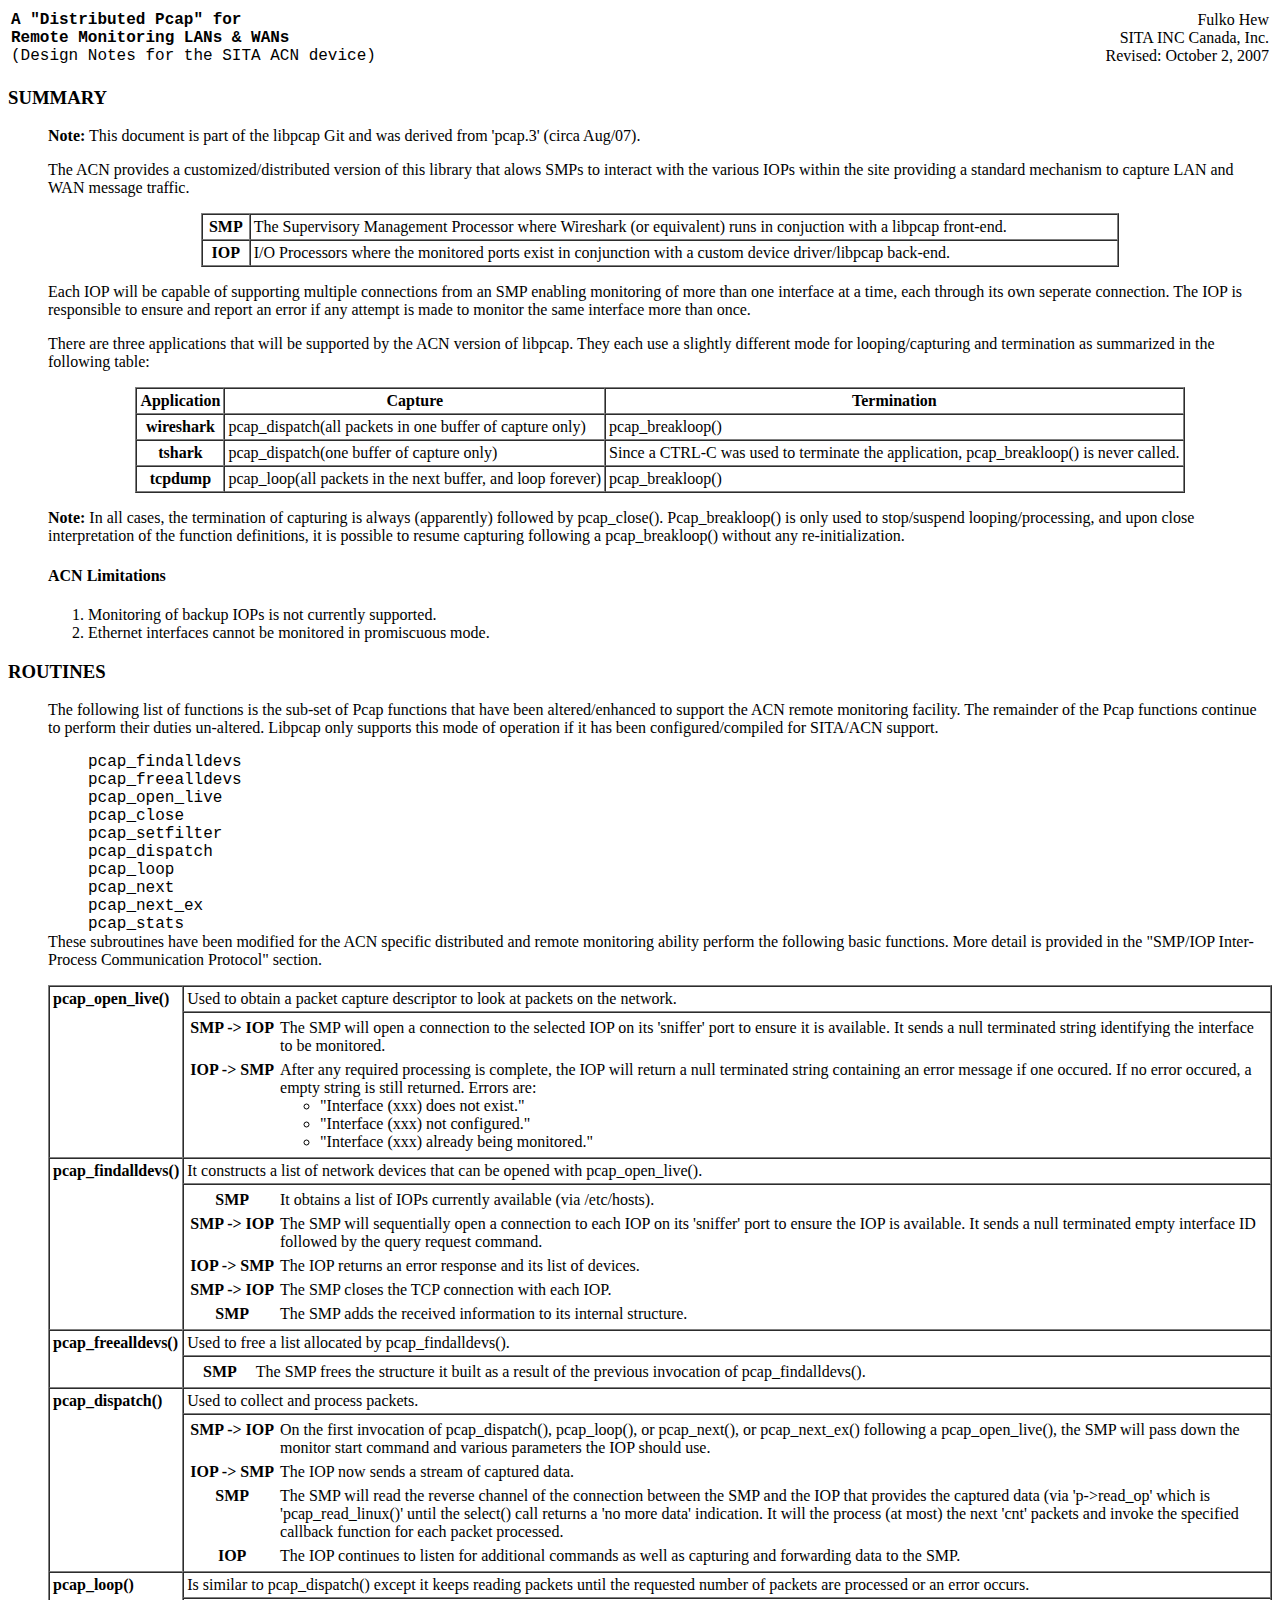
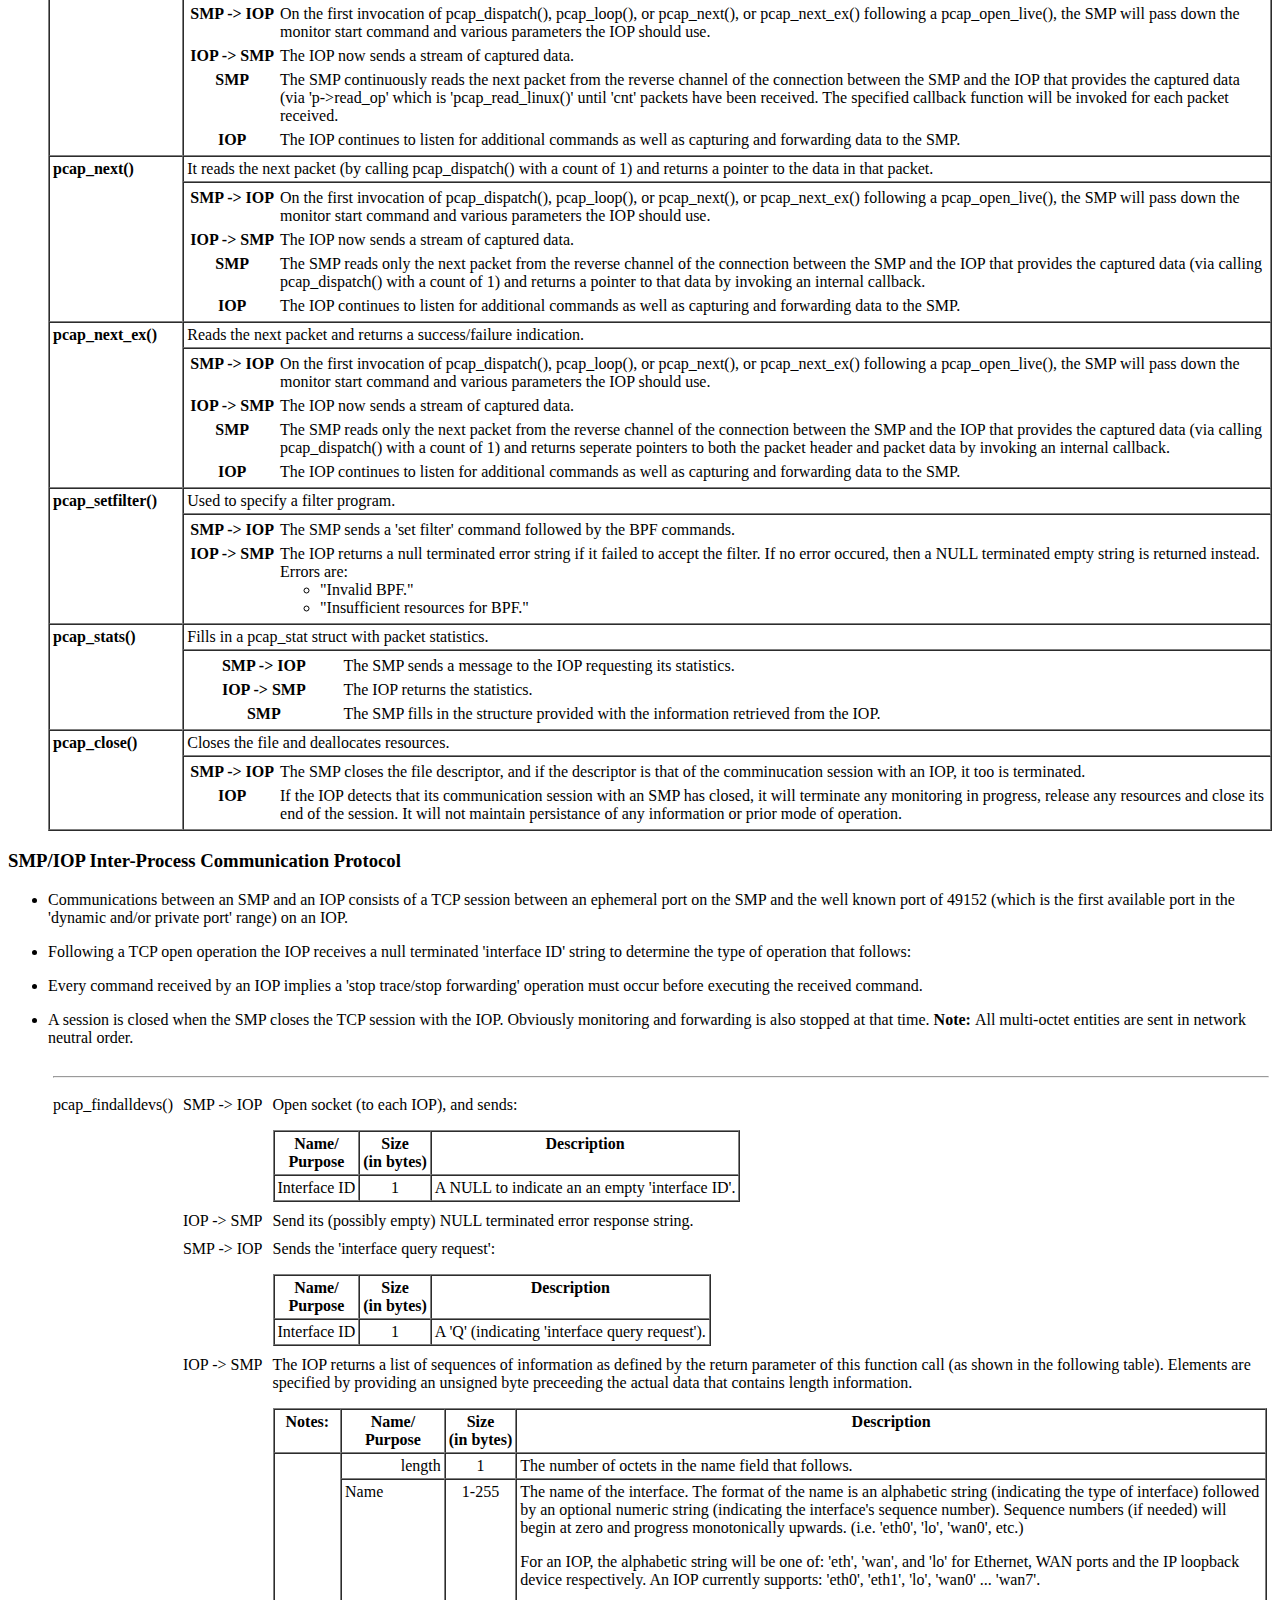
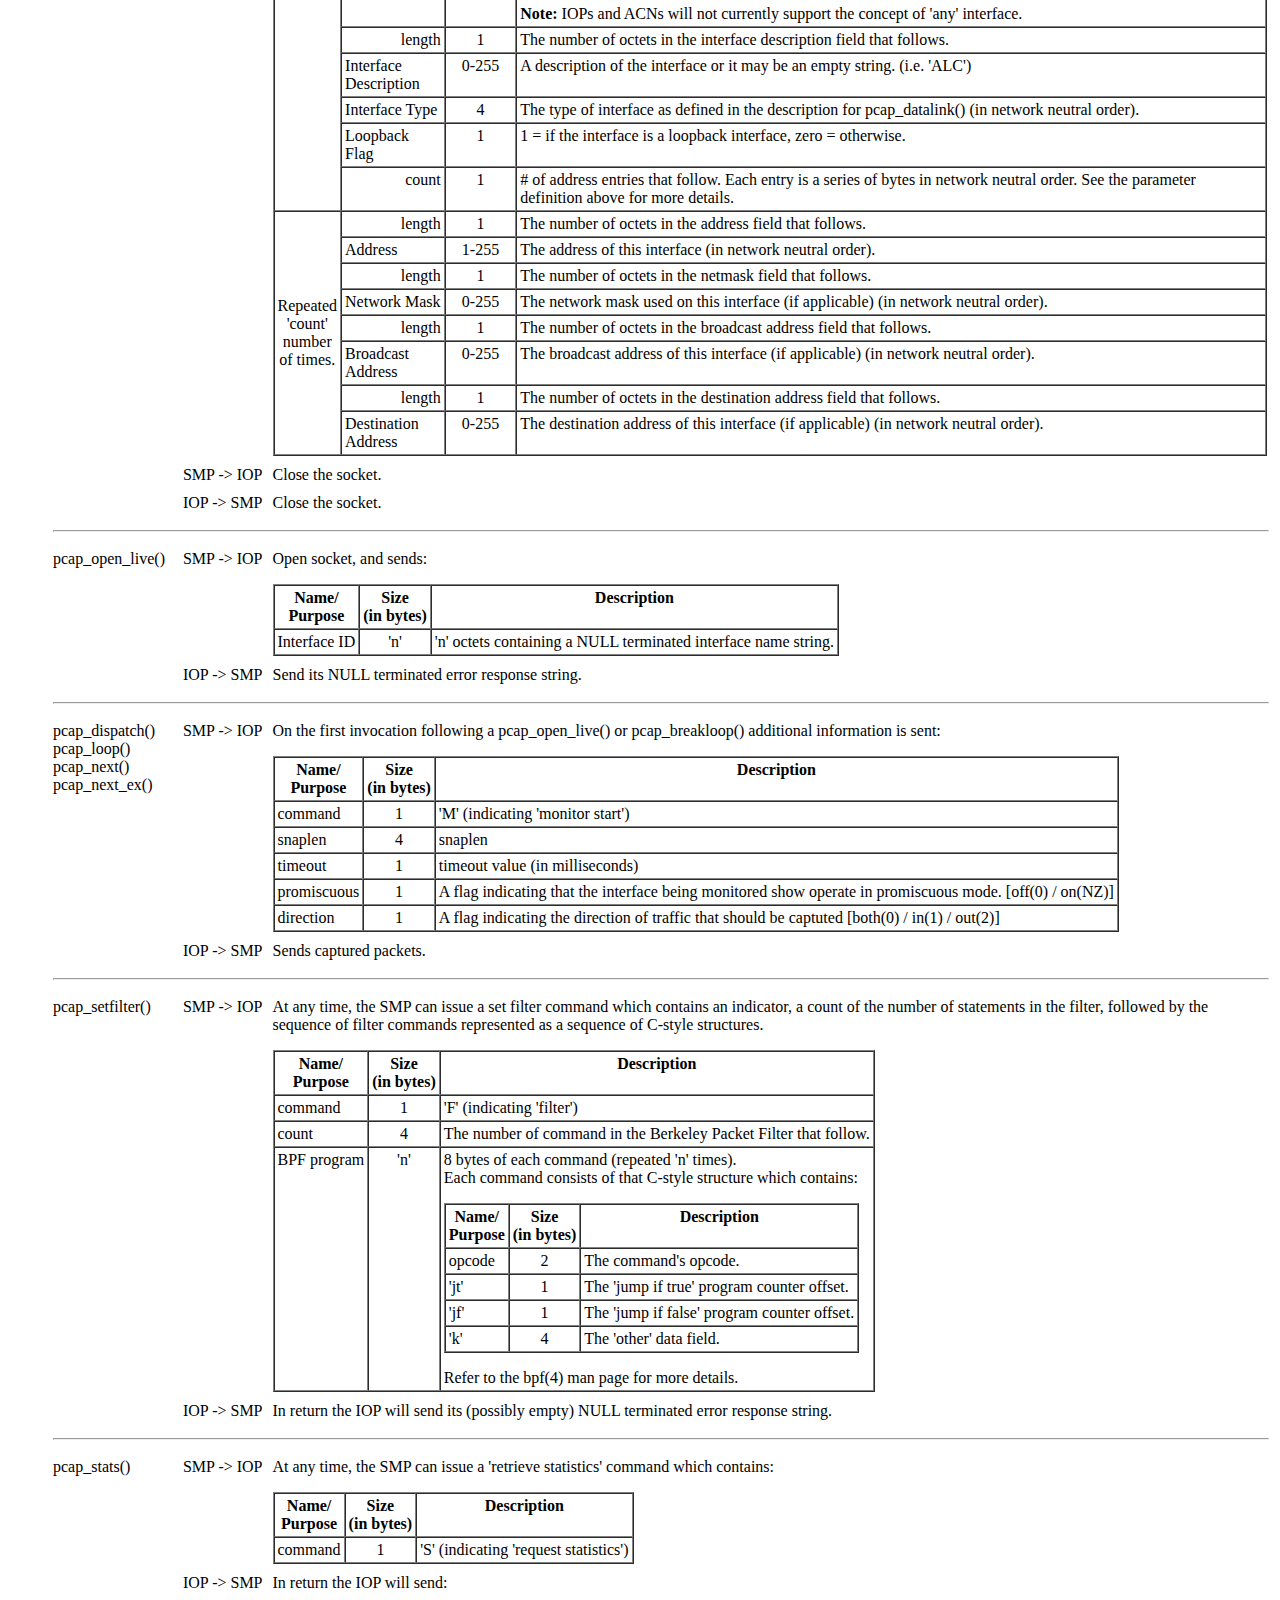
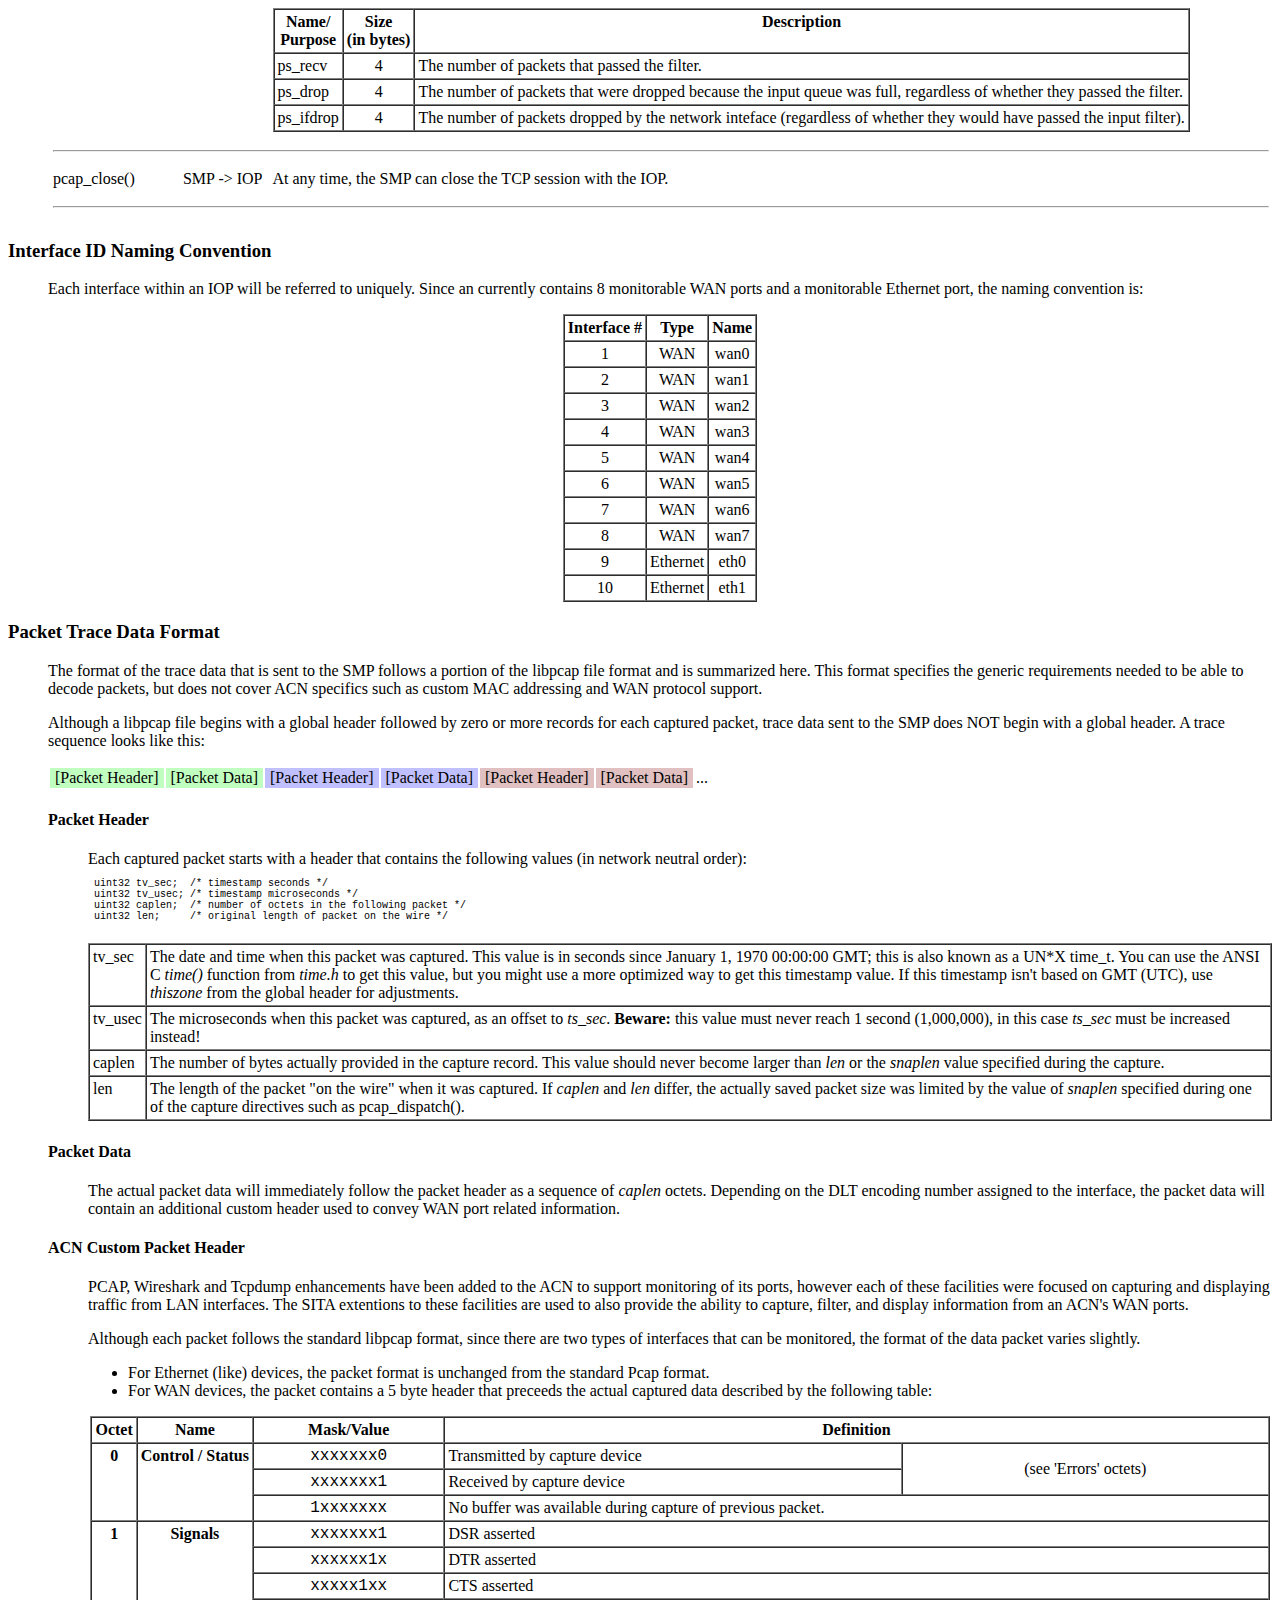
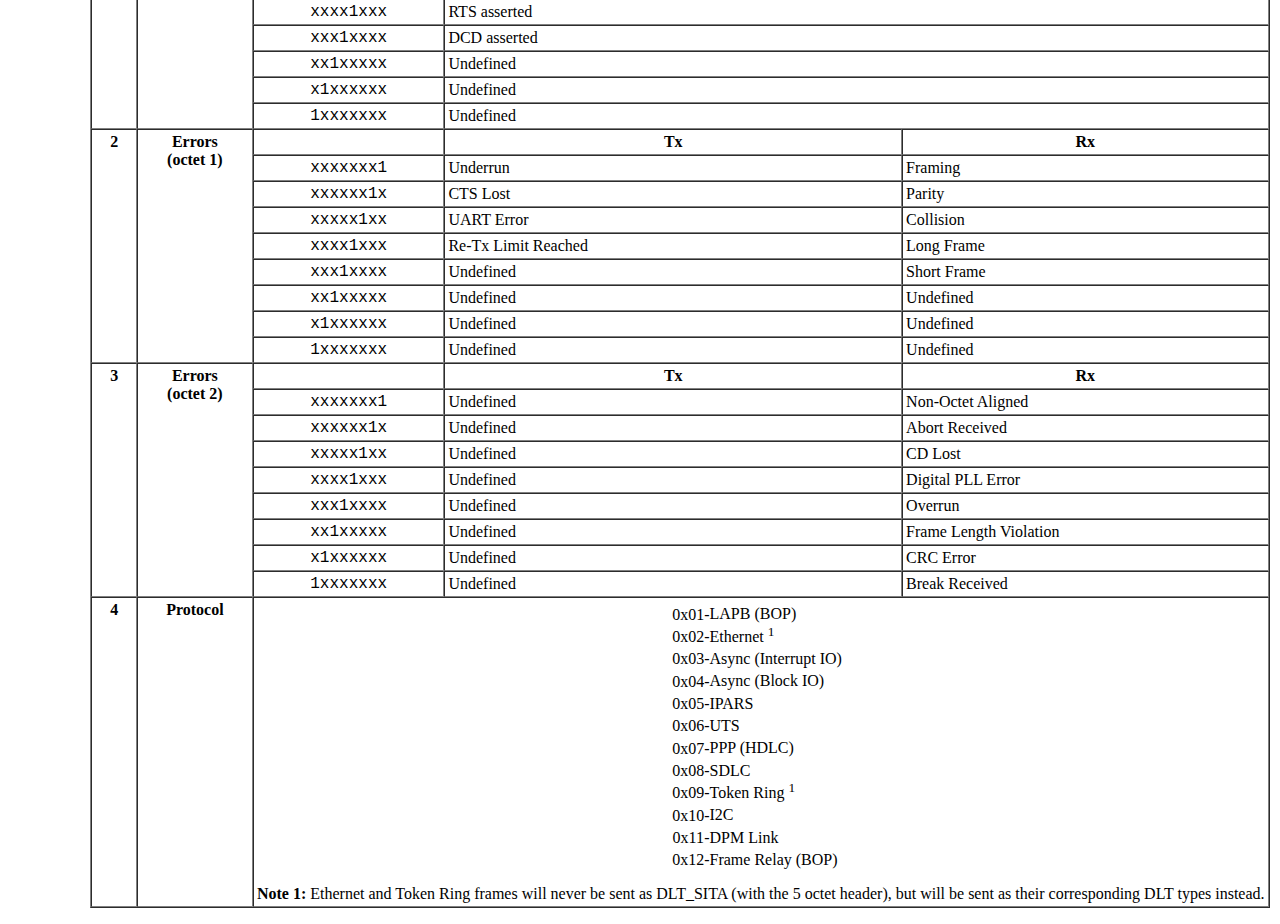
<file: libpcap/pcap-sita.html>
<HTML><HEAD>
<STYLE type="text/css">
<!--
A { text-decoration:none }
-->
</STYLE>
</HEAD>
<BODY>

<TABLE WIDTH=100%><TR>
	<TD ALIGN=LEFT VALIGN=TOP>
		<FONT SIZE=+0 FACE="COURIER"><B>A "Distributed Pcap" for<BR>Remote Monitoring LANs & WANs</B><BR>
										(Design Notes for the SITA ACN device)</FONT>
	</TD>
	<TD ALIGN=RIGHT VALIGN=TOP>
		Fulko Hew<BR>SITA INC Canada, Inc.<BR>Revised: October 2, 2007
	</TD>
</TR></TABLE>


<H3>SUMMARY</H3>
<UL>
	<STRONG>Note:</STRONG> This document is part of the libpcap Git and was derived from 'pcap.3' (circa Aug/07).
	<P>
	The ACN provides a customized/distributed version of this library that alows SMPs to
	interact with the various IOPs within the site providing a standard mechanism
	to capture LAN and WAN message traffic.
	<P>
	<CENTER>
		<TABLE BORDER=1 CELLSPACING=0 CELLPADDING=3 WIDTH=75%>
			<TR>
				<TH VALIGN=TOP>SMP</TH>
				<TD VALIGN=TOP>The Supervisory Management Processor where Wireshark (or equivalent)
								runs in conjuction with a libpcap front-end.</TD>
			</TR>
			<TR>
				<TH VALIGN=TOP>IOP</TH>
				<TD VALIGN=TOP>I/O Processors where the monitored ports exist in conjunction
								with a custom device driver/libpcap back-end.</TD>
			</TR>
		</TABLE>
	</CENTER>
	<P>
	Each IOP will be capable of supporting multiple connections from an SMP
	enabling monitoring of more than one interface at a time, each through
	its own seperate connection.  The IOP is responsible to ensure and report
	an error if any attempt is made to monitor the same interface more than once.
	<P>
	There are three applications that will be supported by the ACN version of libpcap.
	They each use a slightly different mode for looping/capturing and termination
	as summarized in the following table:
	<P>
	<CENTER>
	<TABLE BORDER=1 CELLSPACING=0 CELLPADDING=3>
    	<TR><TH>Application</TH>	<TH>Capture</TH>	<TH>Termination</TH></TR>
    	<TR><TH VALIGN=TOP NOWRAP>wireshark</TH>
			<TD VALIGN=TOP>pcap_dispatch(all packets in one buffer of capture only)</TD>
			<TD VALIGN=TOP>pcap_breakloop()</TD>
		</TR>
    	<TR><TH VALIGN=TOP NOWRAP>tshark</TH>
			<TD VALIGN=TOP>pcap_dispatch(one buffer of capture only)</TD>
			<TD VALIGN=TOP>Since a CTRL-C was used to terminate the application, pcap_breakloop() is never called.</TD>
		</TR>
    	<TR><TH VALIGN=TOP NOWRAP>tcpdump</TH>
			<TD VALIGN=TOP>pcap_loop(all packets in the next buffer, and loop forever)</TD>
			<TD VALIGN=TOP>pcap_breakloop()</TD>
		</TR>
	</TABLE>
	</CENTER>
	<P>
	<B>Note: </B>In all cases, the termination of capturing is always (apparently) followed by
	pcap_close().  Pcap_breakloop() is only used to stop/suspend looping/processing,
	and upon close interpretation of the function definitions, it is possible to resume
	capturing following a pcap_breakloop() without any re-initialization.
	<P>
	<H4>ACN Limitations</H4>
	<OL>
		<LI>Monitoring of backup IOPs is not currently supported.
		<LI>Ethernet interfaces cannot be monitored in promiscuous mode.
	</OL>

</UL>

<H3>ROUTINES</H3>
<UL>
		The following list of functions is the sub-set of Pcap functions that have been
		altered/enhanced to support the ACN remote monitoring facility.  The remainder of the Pcap
		functions continue to perform their duties un-altered.  Libpcap only supports this
		mode of operation if it has been configured/compiled for SITA/ACN support.
		<P>
		<UL><FONT FACE=COURIER>
			pcap_findalldevs<BR>
			pcap_freealldevs<BR>
			pcap_open_live<BR>
			pcap_close<BR>
			pcap_setfilter<BR>
			pcap_dispatch<BR>
			pcap_loop<BR>
			pcap_next<BR>
			pcap_next_ex<BR>
			pcap_stats<BR>
		</FONT></UL>

	These subroutines have been modified for the ACN specific distributed and remote monitoring
	ability perform the following basic functions.  More detail is provided in the
	"SMP/IOP Inter-Process Communication Protocol" section.
	<P>
<TABLE BORDER=1 CELLSPACING=0 CELLPADDING=3>
	<TR>
		<TD VALIGN=TOP ROWSPAN=2><B>pcap_open_live()</B></TD>
		<TD VALIGN=TOP>Used to obtain a packet capture descriptor to look at packets on the network.</TD>
	</TR>
	<TR><TD><TABLE BORDER=0 CELLSPACING=0 CELLPADDING=3 WIDTH=100%>
		<TR><TH VALIGN=TOP NOWRAP>SMP -> IOP</TH>
			<TD>
			The SMP will open a connection to the selected IOP on its 'sniffer' port
			to ensure it is available.  It sends a null terminated string identifying
			the interface to be monitored.
			</TD>
		</TR>
		<TR><TH VALIGN=TOP NOWRAP>IOP -> SMP</TH>
			<TD>
			After any required processing is complete, the IOP will return a
			null terminated string containing an error message if one occured.
			If no error occured, a empty string is still returned.
			Errors are:
			<UL>
			<LI>"Interface (xxx) does not exist."
			<LI>"Interface (xxx) not configured."
			<LI>"Interface (xxx) already being monitored."
			</UL>
			</TD>
		</TR>
	</TABLE></TD></TR>

	<TR>
		<TD VALIGN=TOP ROWSPAN=2><B>pcap_findalldevs()</B></TD>
		<TD VALIGN=TOP>It constructs a list of network devices that can be opened with pcap_open_live().</TD>
	</TR>
	<TR><TD><TABLE BORDER=0 CELLSPACING=0 CELLPADDING=3 WIDTH=100%>
		<TR><TH VALIGN=TOP NOWRAP>SMP</TH>
			<TD>
			It obtains a list of IOPs currently available (via /etc/hosts).
			</TD>
		</TR>
		<TR><TH VALIGN=TOP NOWRAP>SMP -> IOP</TH>
			<TD>
			The SMP will sequentially open a connection to each IOP on its 'sniffer' port to ensure
			the IOP is available.
			It sends a null terminated empty interface ID followed by the query request command.
			</TD>
		</TR>
		<TR><TH VALIGN=TOP NOWRAP>IOP -> SMP</TH>
			<TD>The IOP returns an error response and its list of devices.
			</TD>
		</TR>
		<TR><TH VALIGN=TOP NOWRAP>SMP -> IOP</TH>
			<TD>
			The SMP closes the TCP connection with each IOP.
			</TD>
		</TR>
		<TR><TH VALIGN=TOP NOWRAP>SMP</TH>
			<TD>
			The SMP adds the received information to its internal structure.
			</TD>
		</TR>
	</TABLE></TD></TR>

	<TR>
		<TD VALIGN=TOP ROWSPAN=2><B>pcap_freealldevs()</B></TD>
		<TD VALIGN=TOP>Used to free a list allocated by pcap_findalldevs().</TD>
	</TR>
	<TR><TD><TABLE BORDER=0 CELLSPACING=0 CELLPADDING=3 WIDTH=100%>
		<TR><TH VALIGN=TOP NOWRAP>SMP</TH>
			<TD>
			The SMP frees the structure it built as a result of the previous
			invocation of pcap_findalldevs().
			</TD>
		</TR>
	</TABLE></TD></TR>

	<TR>
		<TD VALIGN=TOP ROWSPAN=2><B>pcap_dispatch()</B></TD>
		<TD VALIGN=TOP>Used to collect and process packets.</TD>
	</TR>
	<TR><TD><TABLE BORDER=0 CELLSPACING=0 CELLPADDING=3 WIDTH=100%>
		<TR><TH VALIGN=TOP NOWRAP>SMP -> IOP</TH>
			<TD>
			On the first invocation of pcap_dispatch(), pcap_loop(), or pcap_next(), or pcap_next_ex() following a pcap_open_live(),
			the SMP will pass down the monitor start command and various parameters the IOP should use.
			</TD>
		</TR>
		<TR><TH VALIGN=TOP NOWRAP>IOP -> SMP</TH>
			<TD>
			The IOP now sends a stream of captured data.
			</TD>
		</TR>
		<TR><TH VALIGN=TOP NOWRAP>SMP</TH>
			<TD>
			The SMP will read the reverse channel of the connection between the SMP and the
			IOP that provides the captured data (via 'p->read_op' which is 'pcap_read_linux()'
			until the select() call returns a 'no more data' indication.
			It will the process (at most) the next 'cnt' packets and invoke the specified
			callback function for each packet processed.
			</TD>
		</TR>
		<TR><TH VALIGN=TOP NOWRAP>IOP</TH>
			<TD>
			The IOP continues to listen for additional commands as well as capturing and forwarding data to the SMP.
			</TD>
		</TR>
	</TABLE></TD></TR>

	<TR>
		<TD VALIGN=TOP ROWSPAN=2><B>pcap_loop()</B></TD>
		<TD VALIGN=TOP>
				Is similar to pcap_dispatch() except it keeps reading packets until
				the requested number of packets are processed or an error occurs.
		</TD>
	</TR>
	<TR><TD><TABLE BORDER=0 CELLSPACING=0 CELLPADDING=3 WIDTH=100%>
		<TR><TH VALIGN=TOP NOWRAP>SMP -> IOP</TH>
			<TD>
			On the first invocation of pcap_dispatch(), pcap_loop(), or pcap_next(), or pcap_next_ex() following a pcap_open_live(),
			the SMP will pass down the monitor start command and various parameters the IOP should use.
			</TD>
		</TR>
		<TR><TH VALIGN=TOP NOWRAP>IOP -> SMP</TH>
			<TD>
			The IOP now sends a stream of captured data.
			</TD>
		</TR>
		<TR><TH VALIGN=TOP NOWRAP>SMP</TH>
			<TD>
			The SMP continuously reads the next packet from the reverse channel of the connection
			between the SMP and the IOP that provides the captured data (via 'p->read_op'
			which is 'pcap_read_linux()' until 'cnt' packets have been received.
			The specified callback function will be invoked for each packet received.
			</TD>
		</TR>
		<TR><TH VALIGN=TOP NOWRAP>IOP</TH>
			<TD>
			The IOP continues to listen for additional commands as well as capturing and forwarding data to the SMP.
			</TD>
		</TR>
	</TABLE></TD></TR>

	<TR>
		<TD VALIGN=TOP ROWSPAN=2><B>pcap_next()</B></TD>
		<TD VALIGN=TOP>
			It reads the next packet (by calling pcap_dispatch() with a count of 1)
			and returns a pointer to the data in that packet.
		</TD>
	</TR>
	<TR><TD><TABLE BORDER=0 CELLSPACING=0 CELLPADDING=3 WIDTH=100%>
		<TR><TH VALIGN=TOP NOWRAP>SMP -> IOP</TH>
			<TD>
			On the first invocation of pcap_dispatch(), pcap_loop(), or pcap_next(), or pcap_next_ex() following a pcap_open_live(),
			the SMP will pass down the monitor start command and various parameters the IOP should use.
			</TD>
		</TR>
		<TR><TH VALIGN=TOP NOWRAP>IOP -> SMP</TH>
			<TD>
			The IOP now sends a stream of captured data.
			</TD>
		</TR>
		<TR><TH VALIGN=TOP NOWRAP>SMP</TH>
			<TD>
			The SMP reads only the next packet from the reverse channel of the connection
			between the SMP and the IOP that provides the captured data (via calling pcap_dispatch()
			with a count of 1) and returns a pointer to that data by invoking an internal callback.
			</TD>
		</TR>
		<TR><TH VALIGN=TOP NOWRAP>IOP</TH>
			<TD>
			The IOP continues to listen for additional commands as well as capturing and forwarding data to the SMP.
			</TD>
		</TR>
	</TABLE></TD></TR>

	<TR>
		<TD VALIGN=TOP ROWSPAN=2><B>pcap_next_ex()</B></TD>
		<TD VALIGN=TOP>Reads the next packet and returns a success/failure indication.</TD>
	</TR>
	<TR><TD><TABLE BORDER=0 CELLSPACING=0 CELLPADDING=3 WIDTH=100%>
		<TR><TH VALIGN=TOP NOWRAP>SMP -> IOP</TH>
			<TD>
			On the first invocation of pcap_dispatch(), pcap_loop(), or pcap_next(), or pcap_next_ex() following a pcap_open_live(),
			the SMP will pass down the monitor start command and various parameters the IOP should use.
			</TD>
		</TR>
		<TR><TH VALIGN=TOP NOWRAP>IOP -> SMP</TH>
			<TD>
			The IOP now sends a stream of captured data.
			</TD>
		</TR>
		<TR><TH VALIGN=TOP NOWRAP>SMP</TH>
			<TD>
			The SMP reads only the next packet from the reverse channel of the connection
			between the SMP and the IOP that provides the captured data (via calling pcap_dispatch()
			with a count of 1) and returns seperate pointers to both the
			packet header and packet data by invoking an internal callback.
			</TD>
		</TR>
		<TR><TH VALIGN=TOP NOWRAP>IOP</TH>
			<TD>
			The IOP continues to listen for additional commands as well as capturing and forwarding data to the SMP.
			</TD>
		</TR>
	</TABLE></TD></TR>

	<TR>
		<TD VALIGN=TOP ROWSPAN=2><B>pcap_setfilter()</B></TD>
        <TD VALIGN=TOP>Used to specify a filter program.</TD>
	</TR>
	<TR><TD><TABLE BORDER=0 CELLSPACING=0 CELLPADDING=3 WIDTH=100%>
		<TR><TH VALIGN=TOP NOWRAP>SMP -> IOP</TH>
			<TD>
			The SMP sends a 'set filter' command followed by the BPF commands.
			</TD>
		</TR>
		<TR><TH VALIGN=TOP NOWRAP>IOP -> SMP</TH>
			<TD>
			The IOP returns a null terminated error string if it failed to accept the filter.
			If no error occured, then a NULL terminated empty string is returned instead.
			Errors are:
			<UL>
			<LI>"Invalid BPF."
			<LI>"Insufficient resources for BPF."
			</UL>
			</TD>
		</TR>
	</TABLE></TD></TR>

	<TR>
		<TD VALIGN=TOP ROWSPAN=2><B>pcap_stats()</B></TD>
        <TD VALIGN=TOP>Fills in a pcap_stat struct with packet statistics.</TD>
	</TR>
	<TR><TD><TABLE BORDER=0 CELLSPACING=0 CELLPADDING=3 WIDTH=100%>
		<TR><TH VALIGN=TOP NOWRAP>SMP -> IOP</TH>
			<TD>
			The SMP sends a message to the IOP requesting its statistics.
			</TD>
		</TR>
		<TR><TH VALIGN=TOP NOWRAP>IOP -> SMP</TH>
			<TD>
			The IOP returns the statistics.
			</TD>
		</TR>
		<TR><TH VALIGN=TOP NOWRAP>SMP</TH>
			<TD>
			The SMP fills in the structure provided with the information retrieved from the IOP.
			</TD>
		</TR>
	</TABLE></TD></TR>

	<TR>
		<TD VALIGN=TOP ROWSPAN=2><B>pcap_close()</B></TD>
        <TD VALIGN=TOP>Closes the file and deallocates resources.</TD>
	</TR>
	<TR><TD><TABLE BORDER=0 CELLSPACING=0 CELLPADDING=3 WIDTH=100%>
		<TR><TH VALIGN=TOP NOWRAP>SMP -> IOP</TH>
			<TD>
			The SMP closes the file descriptor, and if the descriptor is that of
			the comminucation session with an IOP, it too is terminated.
			</TD>
		</TR>
		<TR><TH VALIGN=TOP NOWRAP>IOP</TH>
			<TD>
			If the IOP detects that its communication session with an SMP
			has closed, it will terminate any monitoring in progress,
			release any resources and close its end of the session.
			It will not maintain persistance of any information or prior mode of operation.
			</TD>
		</TR>
	</TABLE></TD></TR>
</TABLE>
</UL>

<P>
<H3>SMP/IOP Inter-Process Communication Protocol</H3>

<UL>
	<LI><P>Communications between an SMP and an IOP consists of a TCP session
			between an ephemeral port on the SMP and the well known port of 49152
			(which is the first available port in the 'dynamic and/or private port'
			range) on an IOP.
	<LI><P>Following a TCP open operation the IOP receives a null terminated
			'interface ID' string to determine the type of operation that follows:
	<LI><P>Every command received by an IOP implies a 'stop trace/stop forwarding' operation must
			occur before executing the received command.
	<LI><P>A session is closed when the SMP closes the TCP session with the IOP.
			Obviously monitoring and forwarding is also stopped at that time.

	<B>Note: </B>All multi-octet entities are sent in network neutral order.
	<P>

	<TABLE BORDER=0 CELLSPACING=0 CELLPADDING=5>
		<TR><TH COLSPAN=3><HR WIDTH=100%></TH></TR>
		<TR>
			<TD VALIGN=TOP ROWSPAN=6>pcap_findalldevs()</TD>
			<TD VALIGN=TOP ALIGN=CENTER NOWRAP>SMP -> IOP</TD>
			<TD VALIGN=TOP>Open socket (to each IOP), and sends:
				<P>
				<TABLE BORDER=1 CELLSPACING=0 CELLPADDING=3>
					<TR>
					<TH VALIGN=TOP ALIGN=CENTER>Name/<BR>Purpose</TH>
					<TH VALIGN=TOP ALIGN=CENTER NOWRAP>Size<BR>(in bytes)</TH>
					<TH VALIGN=TOP ALIGN=CENTER>Description</TH>
					</TR>
					<TR>
						<TD VALIGN=TOP>Interface ID</TD>
						<TD VALIGN=TOP ALIGN=CENTER>1</TD>
						<TD VALIGN=TOP>A NULL to indicate an an empty 'interface ID'.</TD>
					</TR>
				</TABLE>
			</TD>
		</TR>
		<TR>
			<TD VALIGN=TOP ALIGN=CENTER NOWRAP>IOP -> SMP</TD>
			<TD VALIGN=TOP>Send its (possibly empty) NULL terminated error response string.</TD>
		</TR>
		<TR>
			<TD VALIGN=TOP ALIGN=CENTER NOWRAP>SMP -> IOP</TD>
			<TD VALIGN=TOP>Sends the 'interface query request':
				<P>
				<TABLE BORDER=1 CELLSPACING=0 CELLPADDING=3>
					<TR>
					<TH VALIGN=TOP ALIGN=CENTER>Name/<BR>Purpose</TH>
					<TH VALIGN=TOP ALIGN=CENTER NOWRAP>Size<BR>(in bytes)</TH>
					<TH VALIGN=TOP ALIGN=CENTER>Description</TH>
					</TR>
					<TR>
						<TD VALIGN=TOP>Interface ID</TD>
						<TD VALIGN=TOP ALIGN=CENTER>1</TD>
						<TD VALIGN=TOP>A 'Q' (indicating 'interface query request').</TD>
					</TR>
				</TABLE>
			</TD>
		</TR>
		<TR>
			<TD VALIGN=TOP ALIGN=CENTER NOWRAP>IOP -> SMP</TD>
			<TD VALIGN=TOP>The IOP returns a list of sequences of information as
				defined by the return parameter of this function call (as shown in the following table).
				Elements are specified by providing an unsigned byte preceeding the actual data that contains length information.
				<P>
				<TABLE BORDER=1 CELLSPACING=0 CELLPADDING=3>
				<TR>
					<TH VALIGN=TOP ALIGN=CENTER>Notes:</TH>
					<TH VALIGN=TOP ALIGN=CENTER>Name/<BR>Purpose</TH>
					<TH VALIGN=TOP ALIGN=CENTER NOWRAP>Size<BR>(in bytes)</TH>
					<TH VALIGN=TOP ALIGN=CENTER>Description</TH>
				</TR>
				<TR>
					<TD ROWSPAN=7>&nbsp;</TD>
					<TD VALIGN=TOP ALIGN=RIGHT>length</TD>
					<TD VALIGN=TOP ALIGN=CENTER>1</TD>
					<TD VALIGN=TOP>The number of octets in the name field that follows.</TD>
				</TR>
				<TR><TD VALIGN=TOP ALIGN=LEFT>Name</TD>
					<TD VALIGN=TOP ALIGN=CENTER>1-255</TD>
					<TD VALIGN=TOP>The name of the interface. The format of the name is an alphabetic string (indicating
									the type of interface) followed by an optional numeric string (indicating the interface's
									sequence number).
									Sequence numbers (if needed) will begin at zero and progress monotonically upwards.
									(i.e. 'eth0', 'lo', 'wan0', etc.)
									<P>
									For an IOP, the alphabetic string will be one of: 'eth', 'wan', and 'lo'
									for Ethernet, WAN ports and the IP loopback device respectively.
									An IOP currently supports: 'eth0', 'eth1', 'lo', 'wan0' ... 'wan7'.
									<P>
						<B>Note:</B> IOPs and ACNs will not currently support the concept of 'any' interface.</TD>
				</TR>
				<TR><TD VALIGN=TOP ALIGN=RIGHT>length</TD>
					<TD VALIGN=TOP ALIGN=CENTER>1</TD>
					<TD VALIGN=TOP>The number of octets in the interface description field that follows.</TD>
				</TR>
				<TR><TD VALIGN=TOP ALIGN=LEFT>Interface Description</TD>
					<TD VALIGN=TOP ALIGN=CENTER>0-255</TD>
					<TD VALIGN=TOP>A description of the interface or it may be an empty string. (i.e. 'ALC')</TD>
				</TR>
				<TR><TD VALIGN=TOP ALIGN=LEFT>Interface Type</TD>
					<TD VALIGN=TOP ALIGN=CENTER>4</TD>
					<TD VALIGN=TOP>The type of interface as defined in the description for pcap_datalink() (in network neutral order).</TD>
				</TR>
				<TR><TD VALIGN=TOP ALIGN=LEFT>Loopback Flag</TD>
					<TD VALIGN=TOP ALIGN=CENTER>1</TD>
					<TD VALIGN=TOP>1 = if the interface is a loopback interface, zero = otherwise.</TD>
				</TR>
				<TR><TD VALIGN=TOP ALIGN=RIGHT>count</TD>
					<TD VALIGN=TOP ALIGN=CENTER>1</TD>
					<TD VALIGN=TOP># of address entries that follow.
						Each entry is a series of bytes in network neutral order.
						See the parameter definition above for more details.</TD>
				</TR>
				<TR>
					<TD ALIGN=CENTER ROWSPAN=8 WIDTH=1%>Repeated 'count' number of times.</TD>
					<TD VALIGN=TOP ALIGN=RIGHT>length</TD>
					<TD VALIGN=TOP ALIGN=CENTER>1</TD>
					<TD VALIGN=TOP>The number of octets in the address field that follows.</TD>
				</TR>
				<TR><TD VALIGN=TOP ALIGN=LEFT>Address</TD>
					<TD VALIGN=TOP ALIGN=CENTER>1-255</TD>
					<TD VALIGN=TOP>The address of this interface (in network neutral order).</TD>
				</TR>
				<TR><TD VALIGN=TOP ALIGN=RIGHT>length</TD>
					<TD VALIGN=TOP ALIGN=CENTER>1</TD>
					<TD VALIGN=TOP>The number of octets in the netmask field that follows.</TD>
				</TR>
				<TR><TD VALIGN=TOP ALIGN=LEFT>Network Mask</TD>
					<TD VALIGN=TOP ALIGN=CENTER>0-255</TD>
					<TD VALIGN=TOP>The network mask used on this interface (if applicable) (in network neutral order).</TD>
				</TR>
				<TR><TD VALIGN=TOP ALIGN=RIGHT>length</TD>
					<TD VALIGN=TOP ALIGN=CENTER>1</TD>
					<TD VALIGN=TOP>The number of octets in the broadcast address field that follows.</TD>
				</TR>
				<TR><TD VALIGN=TOP ALIGN=LEFT>Broadcast Address</TD>
					<TD VALIGN=TOP ALIGN=CENTER>0-255</TD>
					<TD VALIGN=TOP>The broadcast address of this interface (if applicable) (in network neutral order).</TD>
				</TR>
				<TR><TD VALIGN=TOP ALIGN=RIGHT>length</TD>
					<TD VALIGN=TOP ALIGN=CENTER>1</TD>
					<TD VALIGN=TOP>The number of octets in the destination address field that follows.</TD>
				</TR>
				<TR><TD VALIGN=TOP ALIGN=LEFT>Destination Address</TD>
					<TD VALIGN=TOP ALIGN=CENTER>0-255</TD>
					<TD VALIGN=TOP>The destination address of this interface (if applicable) (in network neutral order).</TD>
				</TR>
				</TABLE>
		</TR>
		<TR>
			<TD VALIGN=TOP ALIGN=CENTER NOWRAP>SMP -> IOP</TD>
			<TD VALIGN=TOP>Close the socket.</TD>
		</TR>
		<TR>
			<TD VALIGN=TOP ALIGN=CENTER NOWRAP>IOP -> SMP</TD>
			<TD VALIGN=TOP>Close the socket.</TD>
		</TR>
		<TR><TH COLSPAN=3><HR WIDTH=100%></TH></TR>
		<TR>
			<TD VALIGN=TOP ROWSPAN=2>pcap_open_live()</TD>
			<TD VALIGN=TOP ALIGN=CENTER NOWRAP>SMP -> IOP</TD>
			<TD VALIGN=TOP>Open socket, and sends:
				<P>
				<TABLE BORDER=1 CELLSPACING=0 CELLPADDING=3>
					<TR>
					<TH VALIGN=TOP ALIGN=CENTER>Name/<BR>Purpose</TH>
					<TH VALIGN=TOP ALIGN=CENTER NOWRAP>Size<BR>(in bytes)</TH>
					<TH VALIGN=TOP ALIGN=CENTER>Description</TH>
					</TR>
					<TR>
						<TD VALIGN=TOP>Interface ID</TD>
						<TD VALIGN=TOP ALIGN=CENTER>'n'</TD>
						<TD VALIGN=TOP>'n' octets containing a NULL terminated interface name string.</TD>
					</TR>
				</TABLE>
			</TD>
		</TR>
		<TR>
			<TD VALIGN=TOP ALIGN=CENTER NOWRAP>IOP -> SMP</TD>
			<TD VALIGN=TOP>Send its NULL terminated error response string.</TD>
		</TR>
		<TR><TH COLSPAN=3><HR WIDTH=100%></TH></TR>
		<TR>
			<TD VALIGN=TOP NOWRAP ROWSPAN=2>pcap_dispatch()<BR>pcap_loop()<BR>pcap_next()<BR>pcap_next_ex()</TD>
			<TD VALIGN=TOP ALIGN=CENTER NOWRAP>SMP -> IOP</TD>
			<TD VALIGN=TOP>On the first invocation following a pcap_open_live() or pcap_breakloop() additional information is sent:
				<P>
				<TABLE BORDER=1 CELLSPACING=0 CELLPADDING=3>
					<TR>
					<TH VALIGN=TOP ALIGN=CENTER>Name/<BR>Purpose</TH>
					<TH VALIGN=TOP ALIGN=CENTER NOWRAP>Size<BR>(in bytes)</TH>
					<TH VALIGN=TOP ALIGN=CENTER>Description</TH>
					</TR>
					<TR>
						<TD VALIGN=TOP>command</TD>
						<TD VALIGN=TOP ALIGN=CENTER>1</TD>
						<TD VALIGN=TOP>'M' (indicating 'monitor start')</TD>
					</TR>
					<TR>
						<TD VALIGN=TOP>snaplen</TD>
						<TD VALIGN=TOP ALIGN=CENTER>4</TD>
						<TD VALIGN=TOP>snaplen</TD>
					</TR>
					<TR>
						<TD VALIGN=TOP>timeout</TD>
						<TD VALIGN=TOP ALIGN=CENTER>1</TD>
						<TD VALIGN=TOP>timeout value (in milliseconds)</TD>
					</TR>
					<TR>
						<TD VALIGN=TOP>promiscuous</TD>
						<TD VALIGN=TOP ALIGN=CENTER>1</TD>
						<TD VALIGN=TOP>A flag indicating that the interface being monitored show operate
							in promiscuous mode. [off(0) / on(NZ)]</TD>
					</TR>
					<TR>
						<TD VALIGN=TOP>direction</TD>
						<TD VALIGN=TOP ALIGN=CENTER>1</TD>
						<TD VALIGN=TOP>A flag indicating the direction of traffic that should be captuted [both(0) / in(1) / out(2)]</TD>
					</TR>
				</TABLE>
			</TD>
		</TR>
		<TR>
			<TD VALIGN=TOP ALIGN=CENTER NOWRAP>IOP -> SMP</TD>
			<TD VALIGN=TOP>Sends captured packets.</TD>
		</TR>
		<TR><TH COLSPAN=3><HR WIDTH=100%></TH></TR>
		<TR>
			<TD VALIGN=TOP ROWSPAN=2>pcap_setfilter()</TD>
			<TD VALIGN=TOP ALIGN=CENTER NOWRAP>SMP -> IOP</TD>
			<TD VALIGN=TOP>At any time, the SMP can issue a set filter command which contains
							an indicator, a count of the number of statements in the filter,
							followed by the sequence of filter commands represented as a sequence
							of C-style structures.
				<P>
				<TABLE BORDER=1 CELLSPACING=0 CELLPADDING=3>
					<TR>
					<TH VALIGN=TOP ALIGN=CENTER>Name/<BR>Purpose</TH>
					<TH VALIGN=TOP ALIGN=CENTER NOWRAP>Size<BR>(in bytes)</TH>
					<TH VALIGN=TOP ALIGN=CENTER>Description</TH>
					</TR>
					<TR>
						<TD VALIGN=TOP>command</TD>
						<TD VALIGN=TOP ALIGN=CENTER>1</TD>
						<TD VALIGN=TOP>'F' (indicating 'filter')</TD>
					</TR>
					<TR>
						<TD VALIGN=TOP>count</TD>
						<TD VALIGN=TOP ALIGN=CENTER>4</TD>
						<TD VALIGN=TOP>The number of command in the Berkeley Packet Filter that follow.</TD>
					</TR>
					<TR>
						<TD VALIGN=TOP>BPF program</TD>
						<TD VALIGN=TOP ALIGN=CENTER>'n'</TD>
						<TD VALIGN=TOP>8 bytes of each command (repeated 'n' times).<BR>
								 	Each command consists of that C-style structure which contains:
							<P>
							<TABLE BORDER=1 CELLSPACING=0 CELLPADDING=3>
								<TR>
								<TH VALIGN=TOP ALIGN=CENTER>Name/<BR>Purpose</TH>
								<TH VALIGN=TOP ALIGN=CENTER NOWRAP>Size<BR>(in bytes)</TH>
								<TH VALIGN=TOP ALIGN=CENTER>Description</TH>
								</TR>
								<TR>
									<TD VALIGN=TOP>opcode</TD>
									<TD VALIGN=TOP ALIGN=CENTER>2</TD>
									<TD VALIGN=TOP>The command's opcode.</TD>
								</TR>
								<TR>
									<TD VALIGN=TOP>'jt'</TD>
									<TD VALIGN=TOP ALIGN=CENTER>1</TD>
									<TD VALIGN=TOP>The 'jump if true' program counter offset.</TD>
								</TR>
								<TR>
									<TD VALIGN=TOP>'jf'</TD>
									<TD VALIGN=TOP ALIGN=CENTER>1</TD>
									<TD VALIGN=TOP>The 'jump if false' program counter offset.</TD>
								</TR>
								<TR>
									<TD VALIGN=TOP>'k'</TD>
									<TD VALIGN=TOP ALIGN=CENTER>4</TD>
									<TD VALIGN=TOP>The 'other' data field.</TD>
								</TR>
							</TABLE>
							<P>
							Refer to the bpf(4) man page for more details.
						</TD>
					</TR>
				</TABLE>
			</TD>
		</TR>
		<TR>
			<TD VALIGN=TOP ALIGN=CENTER NOWRAP>IOP -> SMP</TD>
			<TD VALIGN=TOP>In return the IOP will send its (possibly empty) NULL terminated error response string.</TD>
		</TR>
		<TR><TH COLSPAN=3><HR WIDTH=100%></TH></TR>
		<TR>
			<TD VALIGN=TOP ROWSPAN=2>pcap_stats()</TD>
			<TD VALIGN=TOP ALIGN=CENTER NOWRAP>SMP -> IOP</TD>
			<TD VALIGN=TOP>At any time, the SMP can issue a 'retrieve statistics' command which contains:<BR>
				<P>
				<TABLE BORDER=1 CELLSPACING=0 CELLPADDING=3>
					<TR>
					<TH VALIGN=TOP ALIGN=CENTER>Name/<BR>Purpose</TH>
					<TH VALIGN=TOP ALIGN=CENTER NOWRAP>Size<BR>(in bytes)</TH>
					<TH VALIGN=TOP ALIGN=CENTER>Description</TH>
					</TR>
					<TR>
						<TD VALIGN=TOP>command</TD>
						<TD VALIGN=TOP ALIGN=CENTER>1</TD>
						<TD VALIGN=TOP>'S' (indicating 'request statistics')</TD>
					</TR>
				</TABLE>
			</TD>
		</TR>
		<TR>
			<TD VALIGN=TOP ALIGN=CENTER NOWRAP>IOP -> SMP</TD>
			<TD VALIGN=TOP>In return the IOP will send:
				<P>
				<TABLE BORDER=1 CELLSPACING=0 CELLPADDING=3>
					<TR>
					<TH VALIGN=TOP ALIGN=CENTER>Name/<BR>Purpose</TH>
					<TH VALIGN=TOP ALIGN=CENTER NOWRAP>Size<BR>(in bytes)</TH>
					<TH VALIGN=TOP ALIGN=CENTER>Description</TH>
					</TR>
					<TR>
						<TD VALIGN=TOP>ps_recv</TD>
						<TD VALIGN=TOP ALIGN=CENTER>4</TD>
						<TD VALIGN=TOP>The number of packets that passed the filter.</TD>
					</TR>
					<TR>
						<TD VALIGN=TOP>ps_drop</TD>
						<TD VALIGN=TOP ALIGN=CENTER>4</TD>
						<TD VALIGN=TOP>The number of packets that were dropped because the input queue was full,
							regardless of whether they passed the filter.</TD>
					</TR>
					<TR>
						<TD VALIGN=TOP>ps_ifdrop</TD>
						<TD VALIGN=TOP ALIGN=CENTER>4</TD>
						<TD VALIGN=TOP>The number of packets dropped by the network inteface
							(regardless of whether they would have passed the input filter).</TD>
					</TR>
				</TABLE>
			</TD>
		</TR>
		<TR><TH COLSPAN=3><HR WIDTH=100%></TH></TR>
		<TR>
			<TD VALIGN=TOP ROWSPAN=1>pcap_close()</TD>
			<TD VALIGN=TOP ALIGN=CENTER NOWRAP>SMP -> IOP</TD>
			<TD VALIGN=TOP>At any time, the SMP can close the TCP session with the IOP.</TD>
		</TR>
		<TR><TH COLSPAN=3><HR WIDTH=100%></TH></TR>
	</TABLE>
</UL>

<H3>Interface ID Naming Convention</H3>
<UL>
	Each interface within an IOP will be referred to uniquely.  Since an currently contains
	8 monitorable WAN ports and a monitorable Ethernet port, the naming convention is:
	<P>
	<CENTER>
	<TABLE BORDER=1 CELLSPACING=0 CELLPADDING=3>
		<TR><TH>Interface #</TH>		<TH>Type</TH>					<TH>Name</TH></TR>
		<TR><TD ALIGN=CENTER>1</TD>		<TD ALIGN=CENTER>WAN</TD>		<TD ALIGN=CENTER>wan0</TD></TR>
		<TR><TD ALIGN=CENTER>2</TD>		<TD ALIGN=CENTER>WAN</TD>		<TD ALIGN=CENTER>wan1</TD></TR>
		<TR><TD ALIGN=CENTER>3</TD>		<TD ALIGN=CENTER>WAN</TD>		<TD ALIGN=CENTER>wan2</TD></TR>
		<TR><TD ALIGN=CENTER>4</TD>		<TD ALIGN=CENTER>WAN</TD>		<TD ALIGN=CENTER>wan3</TD></TR>
		<TR><TD ALIGN=CENTER>5</TD>		<TD ALIGN=CENTER>WAN</TD>		<TD ALIGN=CENTER>wan4</TD></TR>
		<TR><TD ALIGN=CENTER>6</TD>		<TD ALIGN=CENTER>WAN</TD>		<TD ALIGN=CENTER>wan5</TD></TR>
		<TR><TD ALIGN=CENTER>7</TD>		<TD ALIGN=CENTER>WAN</TD>		<TD ALIGN=CENTER>wan6</TD></TR>
		<TR><TD ALIGN=CENTER>8</TD>		<TD ALIGN=CENTER>WAN</TD>		<TD ALIGN=CENTER>wan7</TD></TR>
		<TR><TD ALIGN=CENTER>9</TD>		<TD ALIGN=CENTER>Ethernet</TD>	<TD ALIGN=CENTER>eth0</TD></TR>
		<TR><TD ALIGN=CENTER>10</TD>	<TD ALIGN=CENTER>Ethernet</TD>	<TD ALIGN=CENTER>eth1</TD></TR>
	</TABLE>
	</CENTER>
</UL>

<H3>Packet Trace Data Format</H3>
<UL>
	The format of the trace data that is sent to the SMP follows a portion of the libpcap file format
	and is summarized here.  This format specifies the generic requirements needed to
	be able to decode packets, but does not cover ACN specifics such as custom MAC addressing
	and WAN protocol support.
	<P>

	Although a libpcap file begins with a global header followed by zero or
	more records for each captured packet, trace data sent to the SMP does NOT begin with a global header.
	A trace sequence looks like this:
	<P>
	<TABLE>
		<TR>
  			<TD STYLE="background-color: #c0FFc0">&nbsp;[Packet Header]&nbsp;</TD>
  			<TD STYLE="background-color: #c0FFc0">&nbsp;[Packet Data]&nbsp;</TD>
  			<TD STYLE="background-color: #c0c0FF">&nbsp;[Packet Header]&nbsp;</TD>
  			<TD STYLE="background-color: #c0c0FF">&nbsp;[Packet Data]&nbsp;</TD>
  			<TD STYLE="background-color: #e0c0c0">&nbsp;[Packet Header]&nbsp;</TD>
  			<TD STYLE="background-color: #e0c0c0">&nbsp;[Packet Data]&nbsp;</TD>
  			<TD>...</TD>
		</TR>
	</TABLE>

<H4>Packet Header</H4>
	<UL>
		Each captured packet starts with a header that contains the following values
		(in network neutral order):

		<FONT SIZE=-1>
		<PRE>
 uint32 tv_sec;  /* timestamp seconds */
 uint32 tv_usec; /* timestamp microseconds */
 uint32 caplen;  /* number of octets in the following packet */
 uint32 len;     /* original length of packet on the wire */
		</PRE>
		</FONT>

		<TABLE BORDER=1 CELLSPACING=0 CELLPADDING=3>
			<TR>
				<TD VALIGN=TOP>tv_sec</TD>
				<TD>The date and time when this packet was captured.
					This value is in seconds since January 1, 1970 00:00:00 GMT;
					this is also known as a UN*X time_t. You can use the ANSI C
					<em>time()</em> function from <em>time.h</em> to get this value,
					but you might use a more optimized way to get this timestamp value.
					If this timestamp isn't based on GMT (UTC), use <em>thiszone</em>
					from the global header for adjustments.</TD>
			</TR>
			<TR>
				<TD VALIGN=TOP>tv_usec</TD>
				<TD>The microseconds when this packet was captured, as an offset to <em>ts_sec</em>.
					<B>Beware: </B>this value must never reach 1 second (1,000,000),
					in this case <em>ts_sec</em> must be increased instead!</TD>
			</TR>
			<TR>
				<TD VALIGN=TOP>caplen</TD>
				<TD>The number of bytes actually provided in the capture record.
					This value should never become larger than <em>len</em> or the
					<em>snaplen</em> value specified during the capture.</TD>
			</TR>
			<TR>
				<TD VALIGN=TOP>len</TD>
				<TD>The length of the packet "on the wire" when it was captured.
					If <em>caplen</em> and <em>len</em> differ, the actually
					saved packet size was limited by the value of <em>snaplen</em> specified
					during one of the capture directives such as pcap_dispatch().</TD>
			</TR>
		</TABLE>
	</UL>

<H4>Packet Data</H4>
	<UL>
	The actual packet data will immediately follow the packet header as a sequence of <em>caplen</em> octets.
	Depending on the DLT encoding number assigned to the interface, the packet data will contain an additional
	custom header used to convey WAN port related information.
	</UL>

<H4>ACN Custom Packet Header</H4>
	<UL>
	PCAP, Wireshark and Tcpdump enhancements have been added to the ACN to support
	monitoring of its ports, however each of these facilities were focused on capturing
	and displaying traffic from LAN interfaces.  The SITA extentions to these facilities
	are used to also provide the ability to capture, filter, and display information from
	an ACN's WAN ports.
	<P>
	Although each packet follows the standard libpcap format, since there are
	two types of interfaces that can be monitored, the format of the data
	packet varies slightly.
	<P>
	<UL TYPE=DISC>
		<LI>For Ethernet (like) devices, the packet format is unchanged from the standard Pcap format.
		<LI>For WAN devices, the packet contains a 5 byte header that preceeds the actual captured data
			described by the following table:
	</UL>
	<P>
	<CENTER>
	<TABLE BORDER=1 CELLSPACING=0 CELLPADDING=3>
	<TR>	<TH>Octet</TH>
			<TH>Name</TH>
			<TH>Mask/Value</TH>
			<TH COLSPAN=2>Definition</TH>		</TR>

	<TR>	<TH VALIGN=TOP ALIGN=CENTER ROWSPAN=3>0</TH>
			<TH VALIGN=TOP ALIGN=CENTER ROWSPAN=3>Control / Status</TH>

			<TD VALIGN=TOP ALIGN=CENTER><FONT FACE="COURIER">xxxxxxx0</FONT></TD>
			<TD>Transmitted by capture device</TD>
			<TD ROWSPAN=2 ALIGN=CENTER>(see 'Errors' octets)</TD>							</TR>
	<TR>	<TD VALIGN=TOP ALIGN=CENTER><FONT FACE="COURIER">xxxxxxx1</FONT></TD>
			<TD>Received by capture device</TD>												</TR>
	<TR>	<TD VALIGN=TOP ALIGN=CENTER><FONT FACE="COURIER">1xxxxxxx</FONT></TD>
			<TD COLSPAN=2>No buffer was available during capture of previous packet.</TD>	</TR>

	<TR>	<TH VALIGN=TOP ALIGN=CENTER ROWSPAN=8>1</TH>
			<TH VALIGN=TOP ALIGN=CENTER ROWSPAN=8>Signals</TH>

			<TD VALIGN=TOP ALIGN=CENTER><FONT FACE="COURIER">xxxxxxx1</FONT></TD>	<TD COLSPAN=2>DSR asserted</TD>		</TR>
	<TR>	<TD VALIGN=TOP ALIGN=CENTER><FONT FACE="COURIER">xxxxxx1x</FONT></TD>	<TD COLSPAN=2>DTR asserted</TD>		</TR>
	<TR>	<TD VALIGN=TOP ALIGN=CENTER><FONT FACE="COURIER">xxxxx1xx</FONT></TD>	<TD COLSPAN=2>CTS asserted</TD>		</TR>
	<TR>	<TD VALIGN=TOP ALIGN=CENTER><FONT FACE="COURIER">xxxx1xxx</FONT></TD>	<TD COLSPAN=2>RTS asserted</TD>		</TR>
	<TR>	<TD VALIGN=TOP ALIGN=CENTER><FONT FACE="COURIER">xxx1xxxx</FONT></TD>	<TD COLSPAN=2>DCD asserted</TD>		</TR>
	<TR>	<TD VALIGN=TOP ALIGN=CENTER><FONT FACE="COURIER">xx1xxxxx</FONT></TD>	<TD COLSPAN=2>Undefined</TD>		</TR>
	<TR>	<TD VALIGN=TOP ALIGN=CENTER><FONT FACE="COURIER">x1xxxxxx</FONT></TD>	<TD COLSPAN=2>Undefined</TD>		</TR>
	<TR>	<TD VALIGN=TOP ALIGN=CENTER><FONT FACE="COURIER">1xxxxxxx</FONT></TD>	<TD COLSPAN=2>Undefined</TD>		</TR>

	<TR>	<TH VALIGN=TOP ALIGN=CENTER ROWSPAN=9>2</TH>
			<TH VALIGN=TOP ALIGN=CENTER ROWSPAN=9>Errors<BR>(octet 1)</TH>

			<TH>&nbsp;</TH>															<TH>Tx</TH>						<TH>Rx</TH>				</TR>
	<TR>	<TD VALIGN=TOP ALIGN=CENTER><FONT FACE="COURIER">xxxxxxx1</FONT></TD>	<TD>Underrun</TD>				<TD>Framing</TD>		</TR>
	<TR>	<TD VALIGN=TOP ALIGN=CENTER><FONT FACE="COURIER">xxxxxx1x</FONT></TD>	<TD>CTS Lost</TD>				<TD>Parity</TD>			</TR>
	<TR>	<TD VALIGN=TOP ALIGN=CENTER><FONT FACE="COURIER">xxxxx1xx</FONT></TD>	<TD>UART Error</TD>				<TD>Collision</TD>		</TR>
	<TR>	<TD VALIGN=TOP ALIGN=CENTER><FONT FACE="COURIER">xxxx1xxx</FONT></TD>	<TD>Re-Tx Limit Reached</TD>	<TD>Long Frame</TD>		</TR>
	<TR>	<TD VALIGN=TOP ALIGN=CENTER><FONT FACE="COURIER">xxx1xxxx</FONT></TD>	<TD>Undefined</TD>				<TD>Short Frame</TD>	</TR>
	<TR>	<TD VALIGN=TOP ALIGN=CENTER><FONT FACE="COURIER">xx1xxxxx</FONT></TD>	<TD>Undefined</TD>				<TD>Undefined</TD>		</TR>
	<TR>	<TD VALIGN=TOP ALIGN=CENTER><FONT FACE="COURIER">x1xxxxxx</FONT></TD>	<TD>Undefined</TD>				<TD>Undefined</TD>		</TR>
	<TR>	<TD VALIGN=TOP ALIGN=CENTER><FONT FACE="COURIER">1xxxxxxx</FONT></TD>	<TD>Undefined</TD>				<TD>Undefined</TD>		</TR>

	<TR>	<TH VALIGN=TOP ALIGN=CENTER ROWSPAN=9>3</TH>
			<TH VALIGN=TOP ALIGN=CENTER ROWSPAN=9>Errors<BR>(octet 2)</TH>

			<TH>&nbsp;</TH>															<TH>Tx</TH>			<TH>Rx</TH>						</TR>
	<TR>	<TD VALIGN=TOP ALIGN=CENTER><FONT FACE="COURIER">xxxxxxx1</FONT></TD>	<TD>Undefined</TD>	<TD>Non-Octet Aligned</TD>		</TR>
	<TR>	<TD VALIGN=TOP ALIGN=CENTER><FONT FACE="COURIER">xxxxxx1x</FONT></TD>	<TD>Undefined</TD>	<TD>Abort Received</TD>			</TR>
	<TR>	<TD VALIGN=TOP ALIGN=CENTER><FONT FACE="COURIER">xxxxx1xx</FONT></TD>	<TD>Undefined</TD>	<TD>CD Lost</TD>				</TR>
	<TR>	<TD VALIGN=TOP ALIGN=CENTER><FONT FACE="COURIER">xxxx1xxx</FONT></TD>	<TD>Undefined</TD>	<TD>Digital PLL Error</TD>		</TR>
	<TR>	<TD VALIGN=TOP ALIGN=CENTER><FONT FACE="COURIER">xxx1xxxx</FONT></TD>	<TD>Undefined</TD>	<TD>Overrun</TD>				</TR>
	<TR>	<TD VALIGN=TOP ALIGN=CENTER><FONT FACE="COURIER">xx1xxxxx</FONT></TD>	<TD>Undefined</TD>	<TD>Frame Length Violation</TD>	</TR>
	<TR>	<TD VALIGN=TOP ALIGN=CENTER><FONT FACE="COURIER">x1xxxxxx</FONT></TD>	<TD>Undefined</TD>	<TD>CRC Error</TD>				</TR>
	<TR>	<TD VALIGN=TOP ALIGN=CENTER><FONT FACE="COURIER">1xxxxxxx</FONT></TD>	<TD>Undefined</TD>	<TD>Break Received</TD>			</TR>

	<TR>	<TH VALIGN=TOP ALIGN=CENTER ROWSPAN=12>4</TH>
			<TH VALIGN=TOP ALIGN=CENTER>Protocol</TH>

			<TD COLSPAN=3>
				<CENTER>
				<TABLE BORDER=0 CELLPADDING=0 CELLSPACING=0>
					<TR VALIGN=BOTTOM><TD ALIGN=CENTER>0x01</TD>	<TD>-</TD>	<TD>LAPB (BOP)				<SUP>&nbsp;</SUP>	</TD>	</TR>
					<TR VALIGN=BOTTOM><TD ALIGN=CENTER>0x02</TD>	<TD>-</TD>	<TD>Ethernet				<SUP>1</SUP>		</TD>	</TR>
					<TR VALIGN=BOTTOM><TD ALIGN=CENTER>0x03</TD>	<TD>-</TD>	<TD>Async (Interrupt IO)	<SUP>&nbsp;</SUP>	</TD>	</TR>
					<TR VALIGN=BOTTOM><TD ALIGN=CENTER>0x04</TD>	<TD>-</TD>	<TD>Async (Block IO)		<SUP>&nbsp;</SUP>	</TD>	</TR>
					<TR VALIGN=BOTTOM><TD ALIGN=CENTER>0x05</TD>	<TD>-</TD>	<TD>IPARS					<SUP>&nbsp;</SUP>	</TD>	</TR>
					<TR VALIGN=BOTTOM><TD ALIGN=CENTER>0x06</TD>	<TD>-</TD>	<TD>UTS						<SUP>&nbsp;</SUP>	</TD>	</TR>
					<TR VALIGN=BOTTOM><TD ALIGN=CENTER>0x07</TD>	<TD>-</TD>	<TD>PPP (HDLC)				<SUP>&nbsp;</SUP>	</TD>	</TR>
					<TR VALIGN=BOTTOM><TD ALIGN=CENTER>0x08</TD>	<TD>-</TD>	<TD>SDLC					<SUP>&nbsp;</SUP>	</TD>	</TR>
					<TR VALIGN=BOTTOM><TD ALIGN=CENTER>0x09</TD>	<TD>-</TD>	<TD>Token Ring				<SUP>1</SUP>		</TD>	</TR>
					<TR VALIGN=BOTTOM><TD ALIGN=CENTER>0x10</TD>	<TD>-</TD>	<TD>I2C						<SUP>&nbsp;</SUP>	</TD>	</TR>
					<TR VALIGN=BOTTOM><TD ALIGN=CENTER>0x11</TD>	<TD>-</TD>	<TD>DPM Link				<SUP>&nbsp;</SUP>	</TD>	</TR>
					<TR VALIGN=BOTTOM><TD ALIGN=CENTER>0x12</TD>	<TD>-</TD>	<TD>Frame Relay (BOP)		<SUP>&nbsp;</SUP>	</TD>	</TR>
				</TABLE>
				</CENTER>
				<P>
				<STRONG>Note 1:</STRONG>
				Ethernet and Token Ring frames will never be sent as DLT_SITA (with the 5 octet header),
				but will be sent as their corresponding DLT types instead.
			</TD>
	</TR>
	</TABLE>
	</CENTER>
</UL>
<P>
</UL>
</UL>
</file>
